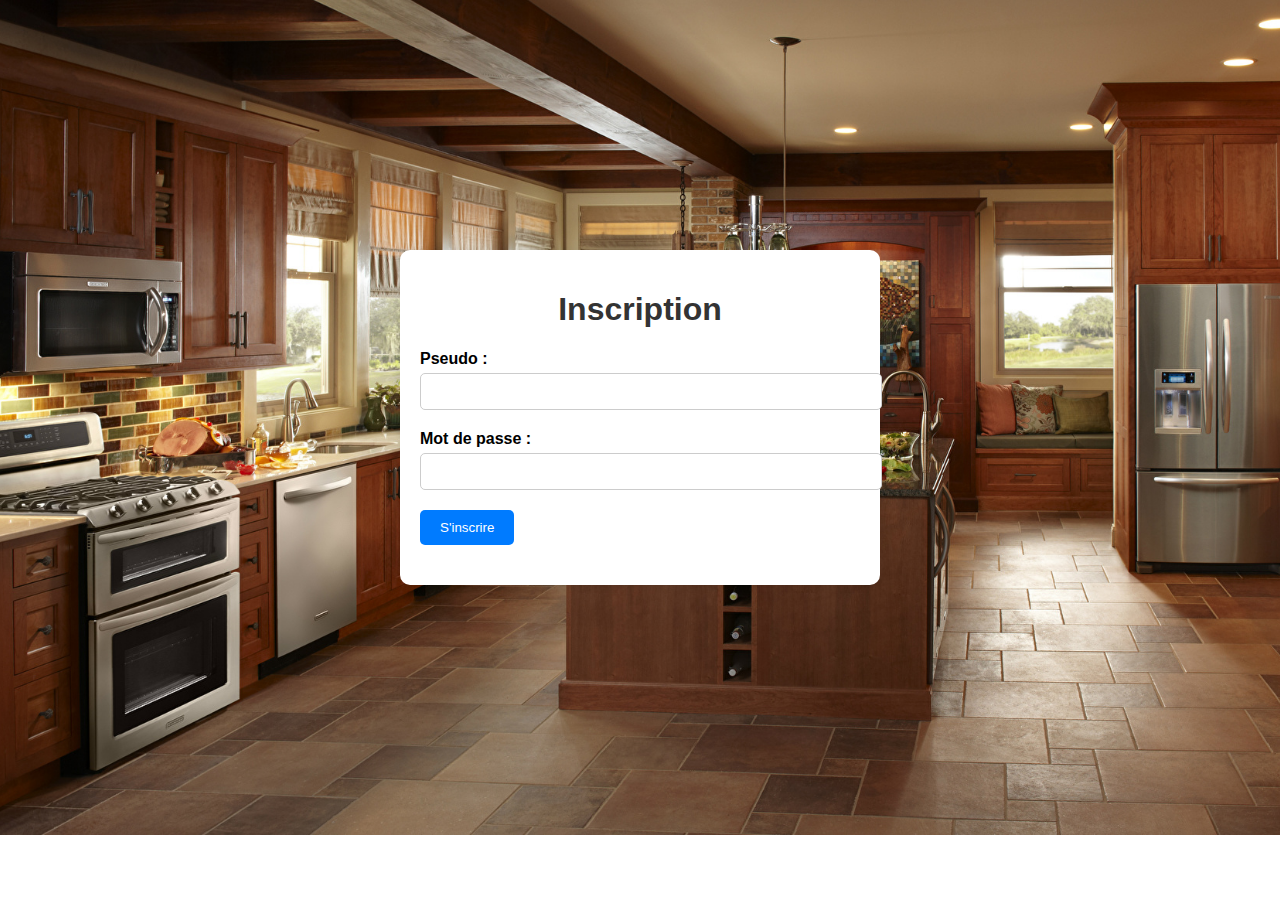
<file: inscription.html>
<!DOCTYPE html>
<html lang="fr">
<head>
    <meta charset="UTF-8">
    <meta name="viewport" content="width=device-width, initial-scale=1.0">
    <title>Inscription</title>
    <link rel="stylesheet" href="styles2.css">
</head>
<body>
    <div class="container">
        <h1>Inscription</h1>
        <form class="inscription-form" id="inscription-form">
            <div class="form-group">
                <label for="nom">Pseudo :</label>
                <input type="text" id="nom" name="nom" required>
            </div>
        
            <div class="form-group">
                <label for="motdepasse">Mot de passe :</label>
                <input type="password" id="motdepasse" name="motDePasse" required>
            </div>
            <div class="form-group">
                <input type="submit" value="S'inscrire">
            </div>
        </form>
        
    </div>
    <script src="inscription.js"></script>
</body>
</html>
</file>
<file: styles2.css>
p {
    color: red;
    width: 500px;
}
table {
    border-collapse: collapse;
    width: 50%;
}
th, td {
    border: 1px solid black;
    padding: 8px;
    text-align: left;
}
h3 {
    text-align: right;
}
.button-container {
    margin-top: 20px; /* Ajoute un espace au-dessus des boutons */
}
.button-container button {
    margin-right: 10px; /* Ajoute un espace à droite de chaque bouton */
}
body {
    font-family: Arial, sans-serif;
    background-image: url('image/13.jpg');
    background-size: cover;
    background-position: center;
    background-repeat: no-repeat;
    margin: auto; /* Pour supprimer les marges par défaut du corps */
    padding: 200px; /* Pour supprimer les rembourrages par défaut du corps */
}
.container {
    width: 50%;
    margin: 50px auto;
    background-color: #fff;
    padding: 20px;
    border-radius: 10px;
    box-shadow: 0px 0px 10px rgba(0, 0, 0, 0.1);
}
h1 {
    text-align: center;
    color: #333;
}
.inscription-form {
    margin-top: 20px;
}
.form-group {
    margin-bottom: 20px;
}
label {
    display: block;
    font-weight: bold;
    margin-bottom: 5px;
}
input[type="text"],
input[type="email"],
input[type="password"] {
    width: 100%;
    padding: 10px;
    border: 1px solid #ccc;
    border-radius: 5px;
}
input[type="submit"] {
    background-color: #007bff;
    color: #fff;
    border: none;
    padding: 10px 20px;
    border-radius: 5px;
    cursor: pointer;
}
input[type="submit"]:hover {
    background-color: #0056b3;
}
</file>
